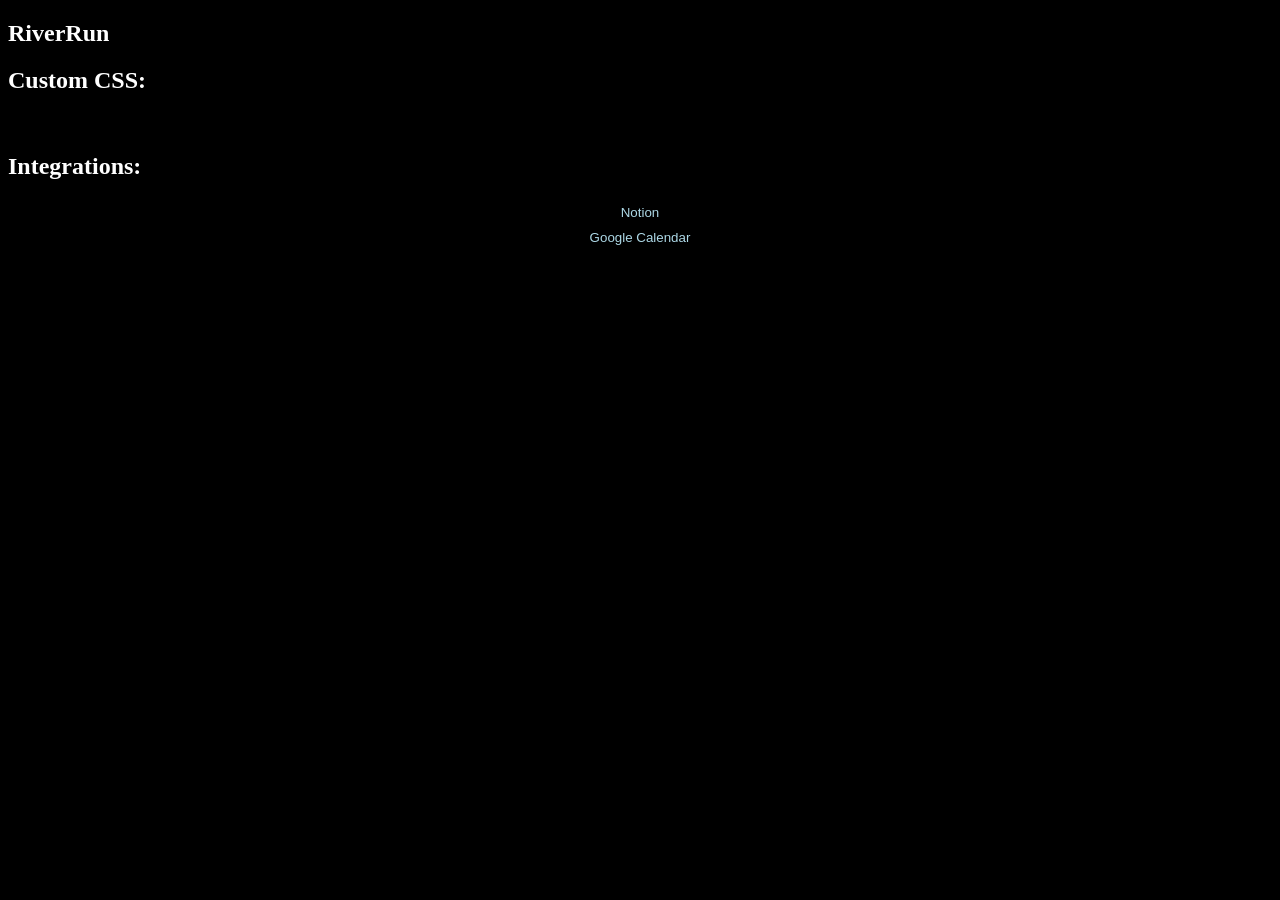
<file: popup.html>
<!DOCTYPE html>
<html lang="en">
  <head>
    <meta charset="UTF-8" />
    <meta http-equiv="X-UA-Compatible" content="IE=edge" />
    <meta name="viewport" content="width=device-width, initial-scale=1.0" />
    <title>Document</title>
    <link rel="stylesheet" href="./popup.css" />
  </head>
  <body>
    <div>
      <h2>RiverRun</h2>
      <h2>Custom CSS:</h2>
      <button id="custom-css"></button>
      <h2>Integrations:</h2>
      <button
        class="w-full rounded border border-border text-center font-menu text-bold"
        id="notion">
        Notion
      </button>
      <button
        class="mt-4 w-full rounded border border-border text-center font-menu text-bold"
        id="google">
        Google Calendar
      </button>
      <div id="calendars"></div>
    </div>
    <script src="./jquery.js"></script>
    <script src="./popup.js"></script>
  </body>
</html>
</file>
<file: popup.css>
body {
  background: black;
  border-color: white;
  border-width: 1px;
  color: white;
  border-radius: 4px;
}

button {
  width: 100%;
  margin-block: 4px;
  border-radius: 8px;
  background: transparent;
  white-space: nowrap;
  box-shadow: none;
  border: 1px white;
  color: lightblue;
}

.ignored_calendar {
  color: gray;
}

.enabled {
  background: lightblue;
  color: black;
}

.disabled {
  background: transparent;
  color: lightblue;
}
</file>
